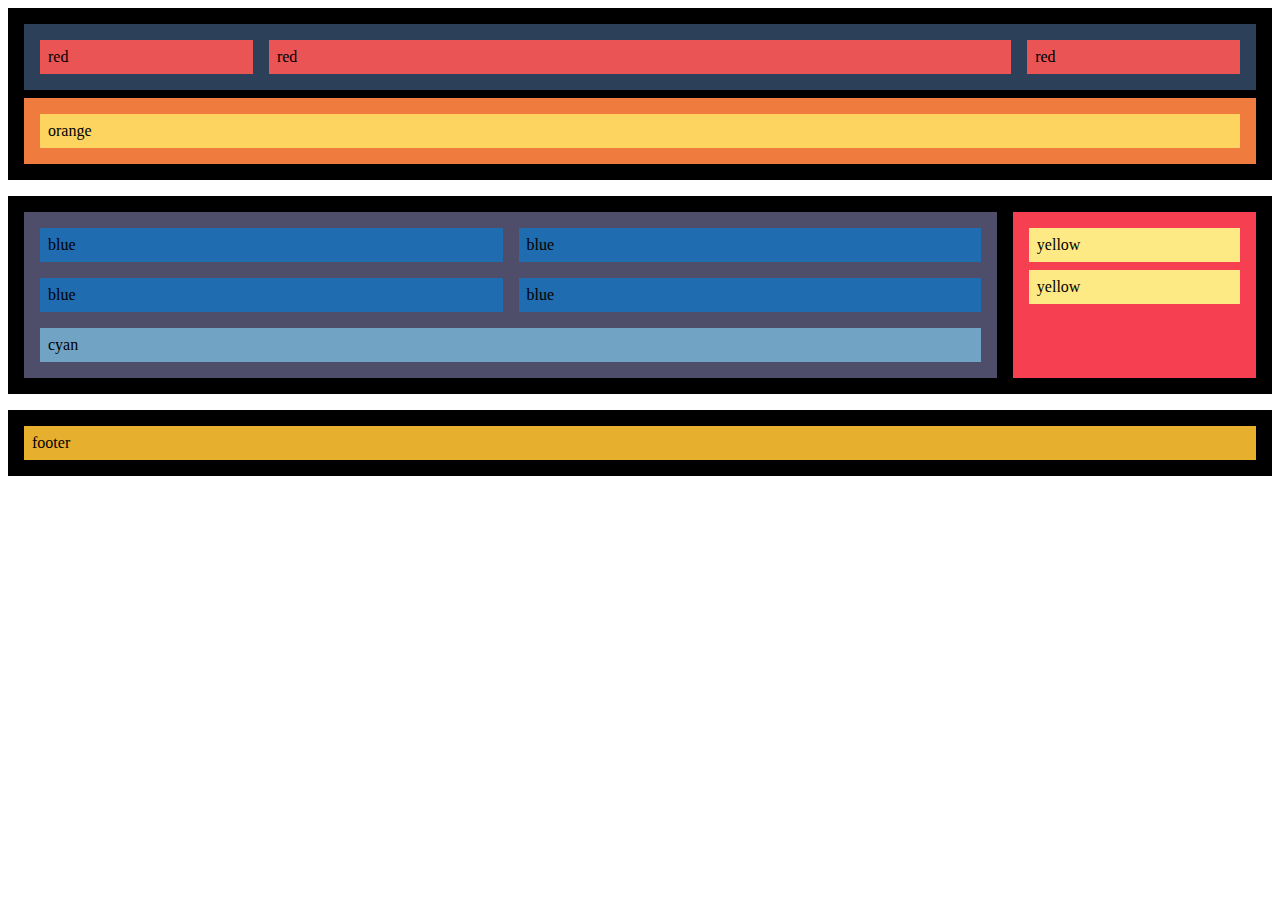
<file: nivell_1/index.html>
<!DOCTYPE html>
<html lang="en">

<head>
    <meta charset="UTF-8" />
    <meta http-equiv="X-UA-Compatible" content="IE=edge" />
    <meta name="viewport" content="width=device-width, initial-scale=1.0" />
    <title>Nivell 1</title>
    <link rel="stylesheet" href="style.css" />
</head>

<body>
    <div id="box-1">
        <div class="top-1">
            <div>red</div>
            <div>red</div>
            <div>red</div>
        </div>
        <div class="bottom-1">
            <div>orange</div>
        </div>
    </div>

    <div id="box-2">
        <div class="left-2">
            <div class="row">
                <div>blue</div>
                <div>blue</div>
            </div>
            <div class="row">
                <div>blue</div>
                <div>blue</div>
            </div>
            <div class="full-row">
                <div>cyan</div>
            </div>
        </div>
        <div class="separator"></div>
        <div class="right-2">
            <div>yellow</div>
            <div>yellow</div>
        </div>
    </div>

    <div id="box-3">
        <div>footer</div>
    </div>
</body>

</html>
</file>
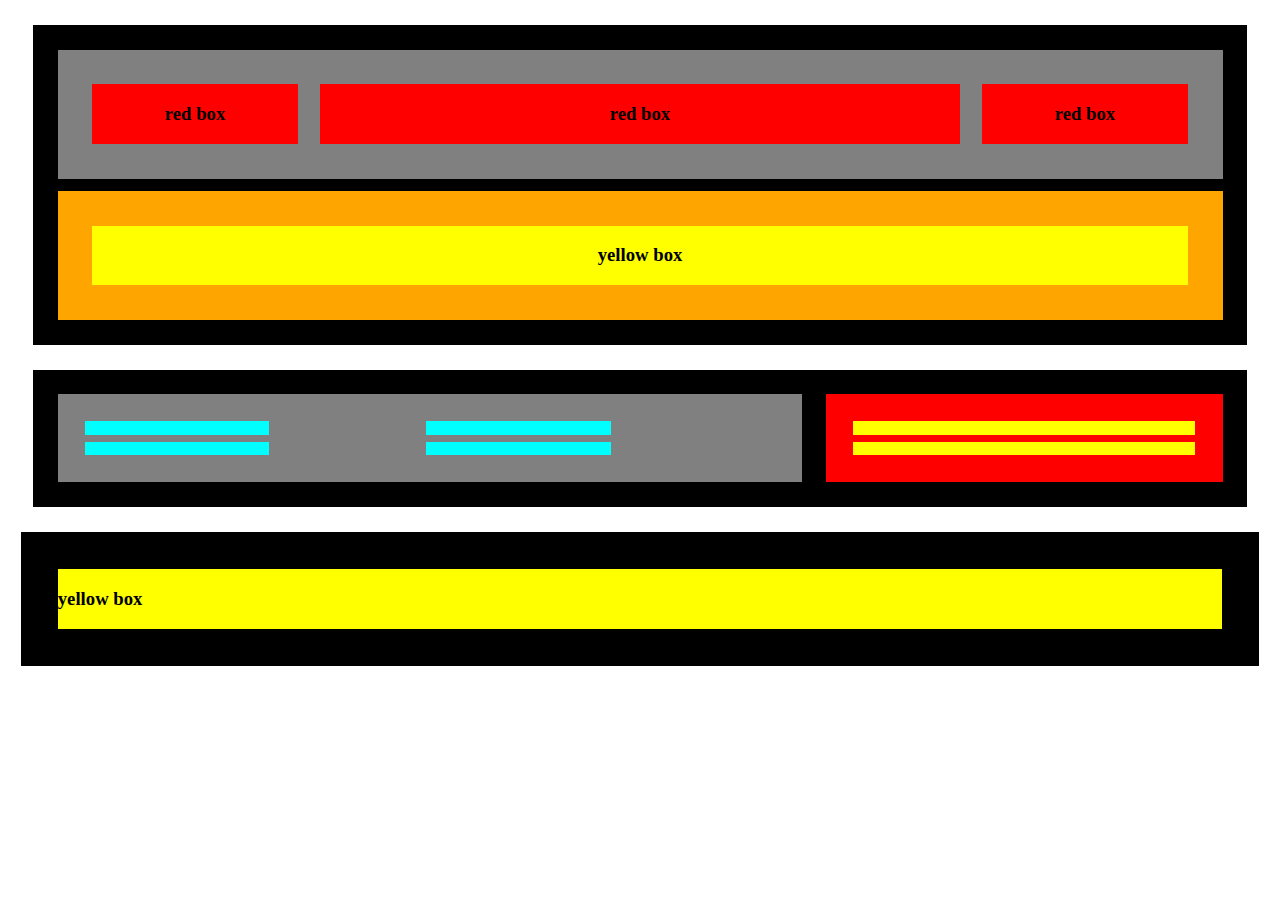
<file: nivell_1/excercici_1.html>
<!DOCTYPE html>
<html>

<head>
    <link rel="stylesheet" href="excercici_1.css">
    <title>Exercici 1</title>
</head>

<body>
    <div class="firstcontainer">
        <div class="greybox">
            <div class="d1">
                <h3>red box</h3>
            </div>
            <div class="d2">
                <h3>red box</h3>
            </div>
            <div class="d1">
                <h3>red box</h3>
            </div>
        </div>
        <div class="orangebox">
            <div class="d3">
                <h3>yellow box</h3>
            </div>
        </div>
    </div>
    <div class="secondcontainer">
        <div class="bluegreybox">
            <div class="cyanbox1">
                <div class="bluebox1"></div>
                <div class="bluebox1"></div>
            </div>
            <div class="cyanbox2">
                <div class="bluebox1"></div>
                <div class="bluebox1"></div>
            </div>
            <div class="cyanlarge"></div>
        </div>
        <div class="redbox">
            <div class="yellowbox1"></div>
            <div class="yellowbox1"></div>
        </div>
    </div>
    <div class="footer">
        <div class="footerorange">
            <h3>yellow box</h3>
        </div>
    </div>
</body>

</html>
</file>
<file: nivell_1/style.css>
* {
    box-sizing: border-box;
}

/* Parte 1 */

#box-1 {
    border: 1rem solid black;
}

.top-1 {
    background-color: #2d4059;
    display: flex;
    padding: 1rem;
    border-bottom: 0.5rem solid black;
}

@media (max-width: 500px) {
    .top-1 {
        flex-direction: column;
        border-bottom: 1rem solid black;
    }
}

.top-1 div {
    background-color: #ea5455;
    padding: 0.5rem;
}

.top-1 div:nth-child(1) {
    flex-grow: 1;
}

.top-1 div:nth-child(2) {
    flex-grow: 4;
    margin: 0 1rem;
}

.top-1 div:nth-child(3) {
    flex-grow: 1;
}

@media (max-width: 500px) {
    .top-1 div:nth-child(2) {
        margin: 1rem 0;
    }
}

.bottom-1 {
    padding: 1rem;
    background-color: #f07b3f;
}

.bottom-1 div {
    background-color: #fed460;
    padding: 0.5rem;
}

/* Parte 2 */

#box-2 {
    border: 1rem solid black;
    margin-top: 1rem;
    display: flex;
    background-color: black;
}

@media (max-width: 768px) {
    #box-2 {
        flex-direction: column;
        border-color: rgb(208, 255, 0);
        background-color: rgb(208, 255, 0);
    }
}

.left-2 {
    background-color: #4e4e6a;
    padding: 1rem;
    width: 80%;
}

@media (max-width: 768px) {
    .left-2 {
        width: 100%;
    }
}

.row {
    display: flex;
}

@media (max-width: 500px) {
    .row {
        flex-direction: column;
    }
}

.row div {
    padding: 0.5rem;
    margin-bottom: 1rem;
    background-color: #1f6cb0;
    flex: 1;
}

.row div:nth-child(1) {
    margin-right: 1rem;
}

@media (max-width: 500px) {
    .row div:nth-child(1) {
        margin-right: 0;
    }
}

.full-row div {
    padding: 0.5rem;
    background-color: #70a3c4;
}

.separator {
    width: 1rem;
    padding: 0;
}

@media (max-width: 768px) {
    .separator {
        height: 1rem;
    }
}

.right-2 {
    background-color: #f73f52;
    width: 20%;
}

@media (max-width: 768px) {
    .right-2 {
        width: 100%;
    }
}

.right-2 div {
    background-color: #feea85;
    padding: 0.5rem;
}

.right-2 div:first-child {
    margin: 1rem 1rem 0.5rem 1rem;
}

.right-2 div:last-child {
    margin: 0 1rem 1rem 1rem;
}

/* Parte 3 */

#box-3 {
    border: 1rem solid black;
    margin-top: 1rem;
}

#box-3 div {
    background-color: #e6af2e;
    padding: 0.5rem;
}
</file>
<file: nivell_1/excercici_1.css>
.firstcontainer {
    background-color: black;
    margin: 25px;
    padding: 1%;
}

.greybox{
    background-color: grey;
    padding: 2%;
    margin: 1%;
    display: flex;
}

.orangebox{
    background-color: orange;
    padding: 2%;
    margin: 1%;
    display: flex;
}

.d1{
    background-color:red;
    margin: 1%;
    flex-grow: 1;
}

.d2{
    background-color:red;
    margin: 1%;
    flex-grow: 4;
}

.d3{
    background-color: yellow;
    margin: 1%;
    flex-grow: 4;
}

h3{
  display: flex;
  justify-content: center;
  align-items: center;
}

.secondcontainer {
    background-color: black;
    margin: 25px;
    padding: 1%;
    display: flex;
}

.bluegreybox{
    background-color: grey;
    padding: 2%;
    margin: 1%;
    width: 60%;
    display: flex;
}

.redbox{
    background-color:red;
    padding: 2%;
    margin: 1%;
    display: flex;
    width: 30%;
    flex-direction: column;
}

.bluebox1{
    background-color: cyan;
    padding: 2%;
    margin: 1%;
    width: 50%;
    display: flex;
}

.cyanbox1{
    display: flex;
    flex-grow: 1;
    flex-direction: column;
}

.cyanbox2{
    display: flex;
    flex-grow: 1;
    flex-direction: column;
}


.yellowbox1{
    background-color: yellow;
    margin: 1%;
    flex-grow: 4;
    display: flex;
}

.cyanlarge{
    background-color: blue;
    display: flex;
    margin: 1%;
}

.footer{
    background-color: black;
    padding: 2%;
    margin: 1%;
    display: flex; 
}

.footerorange{
    background-color: yellow;
    display: flex;
    margin: 1%;
    flex-grow: 4;
}
</file>
